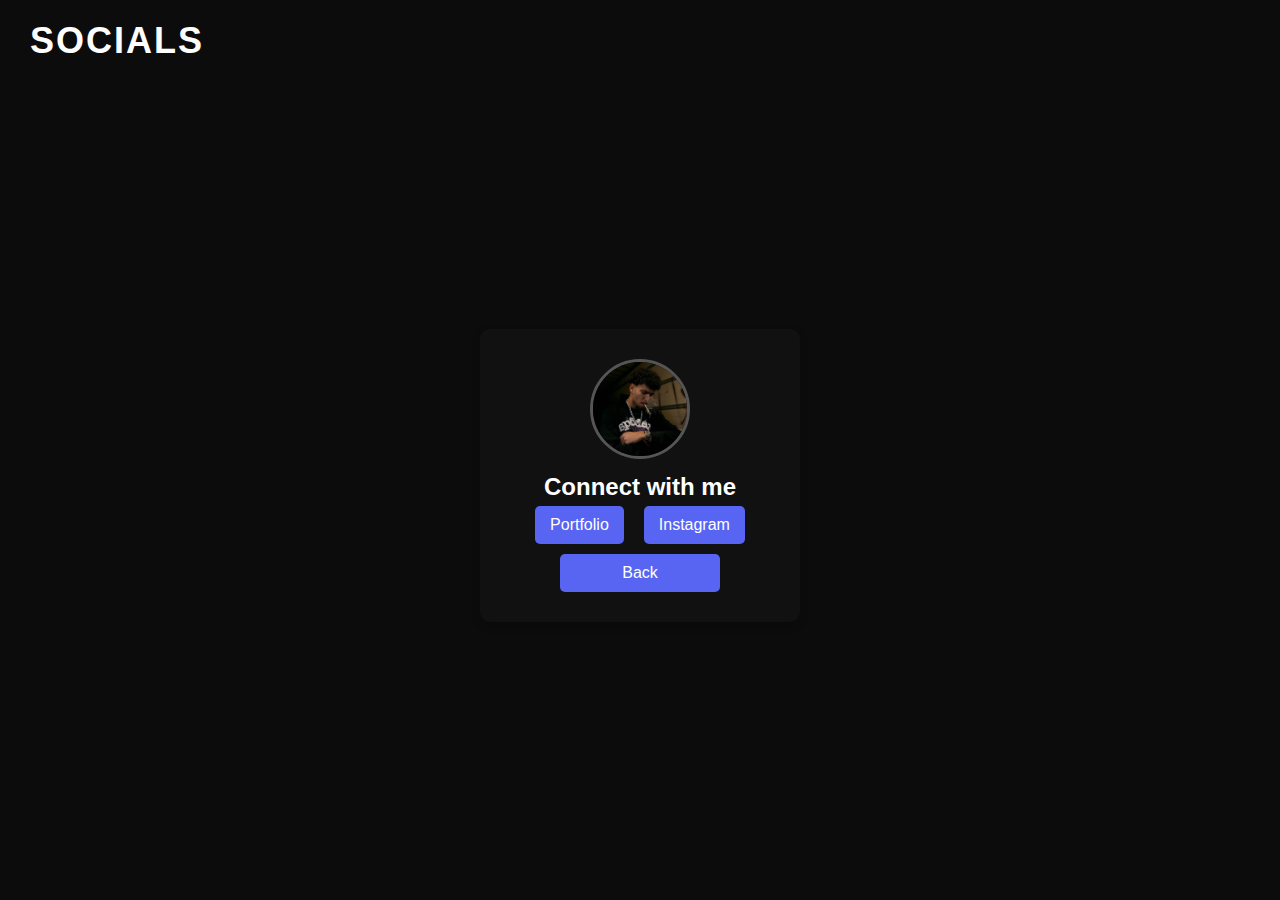
<file: socials.html>
<!DOCTYPE html>
<html lang="en">
<head>
    <meta charset="UTF-8">
    <meta name="viewport" content="width=device-width, initial-scale=1.0">
    <title>My Socials</title>
    <link rel="stylesheet" href="styles.css">
</head>
<body>
    <h1 class="logo">Socials</h1>

    <div class="container">
        <div class="profile-card">
            <img src="profile.jpg" alt="Profile Picture" class="profile-img">
            <h2>Connect with me</h2>
            <div class="buttons">
                <a href="https://imgur.com/user/shyruza/posts" class="btn" target="_blank">Portfolio</a>
                <a href="https://www.instagram.com/fynnhnvr1/" class="btn" target="_blank">Instagram</a>
            </div>
            <a href="index.html" class="btn back-btn">Back</a>
        </div>
    </div>
</body>
</html>
</file>
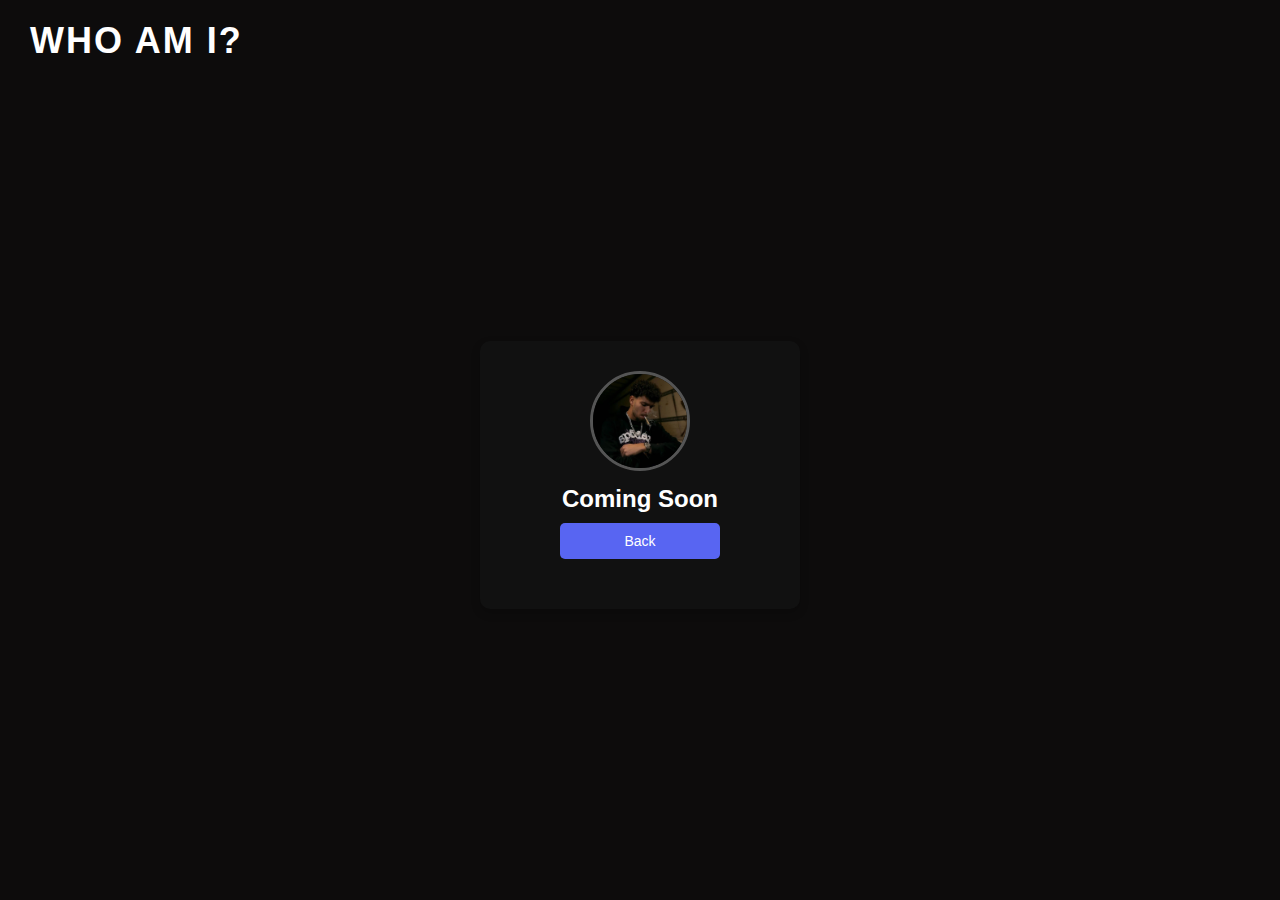
<file: who am i.html>
<!DOCTYPE html>
<html lang="en">
<head>
    <meta charset="UTF-8">
    <meta name="viewport" content="width=device-width, initial-scale=1.0">
    <title>shyruza</title>
    <link rel="stylesheet" href="styles.css">
</head>
<body>
    <h1 class="logo">Who am I?</h1>

    <div class="container">
        <div class="profile-card">
            <img src="profile.jpg" alt="Profile Picture" class="profile-img">
            <h2>Coming Soon</h2>
            <p class="bio">
        <a href="index.html" class="btn back-btn">Back</a>
    </div>
</div>
</body>
</html>
</file>
<file: styles.css>
* {
    margin: 0;
    padding: 0;
    box-sizing: border-box;
    font-family: 'Poppins', sans-serif;
}


body {
    background-color: #0d0c0c;
    color: white;
    display: flex;
    justify-content: center;
    align-items: center;
    height: 100vh;
    flex-direction: column;
}


.logo {
    position: absolute;
    top: 20px;
    left: 30px;
    font-size: 36px; 
    font-weight: 700;
    text-transform: uppercase;
    letter-spacing: 2px;
}


.container {
    display: flex;
    justify-content: center;
    align-items: center;
    width: 100%;
    margin-top: 50px;
}

.profile-card {
    background: #111111;
    padding: 30px;
    border-radius: 10px;
    text-align: center;
    box-shadow: 0px 4px 10px rgba(0, 0, 0, 0.2);
    width: 320px;
}


.profile-img {
    width: 100px;
    height: 100px;
    border-radius: 50%;
    border: 3px solid #555;
    margin-bottom: 10px;
}


h2 {
    font-size: 24px;
    margin-bottom: 5px;
}

.username {
    color: #bbb;
    font-size: 14px;
    margin-bottom: 10px;
}


.bio {
    font-size: 14px;
    color: #999;
    margin-bottom: 20px;
}


.buttons {
    display: flex;
    justify-content: center;
    gap: 20px;
    flex-wrap: wrap;
}

.btn {
    background: #5865F2;
    color: white;
    text-decoration: none;
    padding: 10px 15px;
    border-radius: 5px;
    transition: 0.3s;
}
.btn:hover {
    background: #555;
}
.back-btn {
    margin-top: 10px;
    margin-left: 50px;
    margin-right: 50px;
    display: block;
}
</file>
